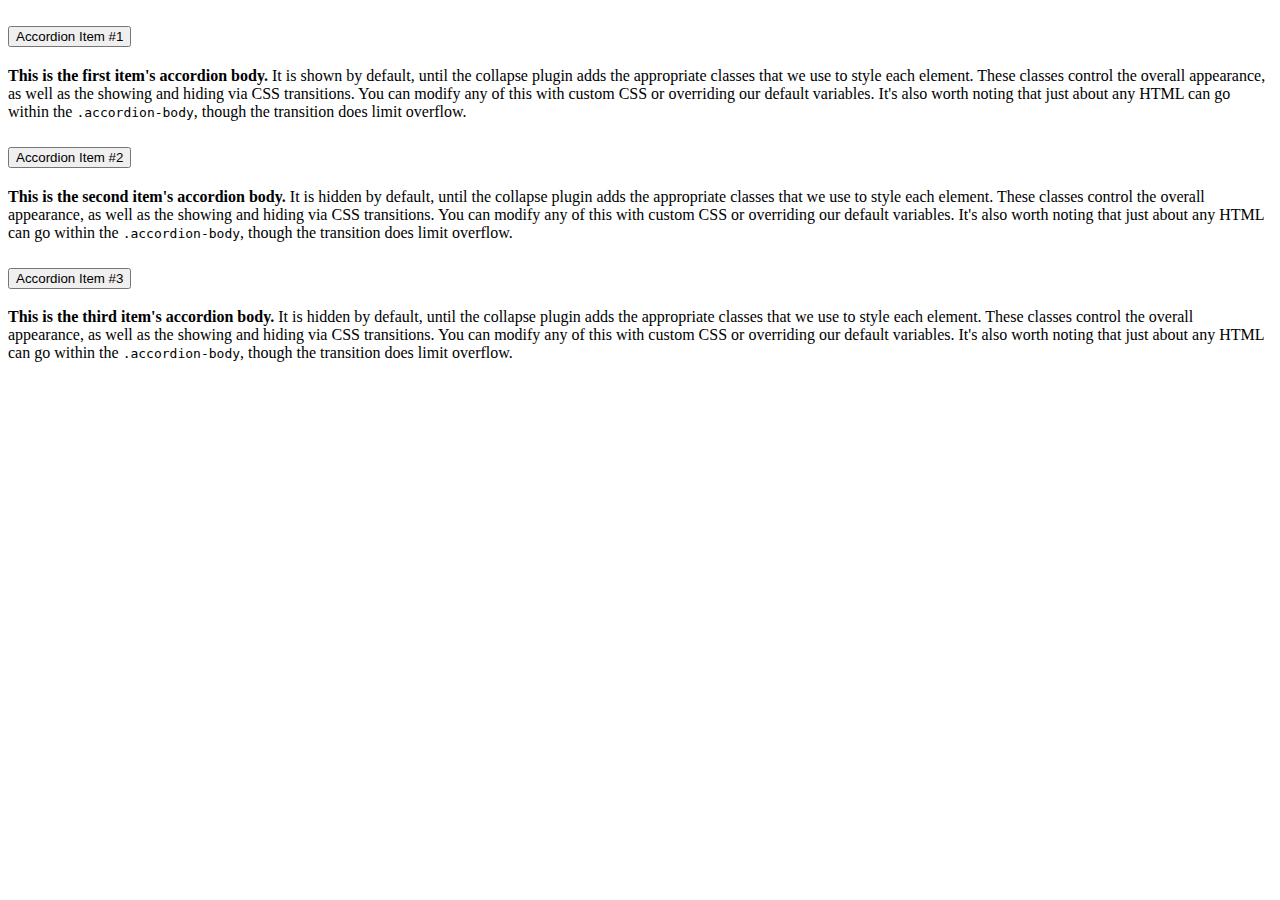
<file: CSS Accordion Design.html>
<!DOCTYPE html>
<html lang="en">
  <head>
    <meta charset="UTF-8" />
    <meta http-equiv="X-UA-Compatible" content="IE=edge" />
    <meta name="viewport" content="width=device-width, initial-scale=1.0" />
    <title>Experiment Accordion</title>
    <link href="https://cdn.jsdelivr.net/npm/bootstrap@5.2.3/dist/css/bootstrap.min.css" rel="stylesheet" integrity="sha384-rbsA2VBKQhggwzxH7pPCaAqO46MgnOM80zW1RWuH61DGLwZJEdK2Kadq2F9CUG65" crossorigin="anonymous" />
  </head>
  <body>
    <div class="accordion" id="accordionExample">
      <div class="accordion-item">
        <h2 class="accordion-header" id="headingOne">
          <button class="accordion-button" type="button" data-bs-toggle="collapse" data-bs-target="#collapseOne" aria-expanded="true" aria-controls="collapseOne">Accordion Item #1</button>
        </h2>
        <div id="collapseOne" class="accordion-collapse collapse show" aria-labelledby="headingOne" data-bs-parent="#accordionExample">
          <div class="accordion-body">
            <strong>This is the first item's accordion body.</strong> It is shown by default, until the collapse plugin adds the appropriate classes that we use to style each element. These classes control the overall appearance, as well as
            the showing and hiding via CSS transitions. You can modify any of this with custom CSS or overriding our default variables. It's also worth noting that just about any HTML can go within the <code>.accordion-body</code>, though
            the transition does limit overflow.
          </div>
        </div>
      </div>
      <div class="accordion-item">
        <h2 class="accordion-header" id="headingTwo">
          <button class="accordion-button collapsed" type="button" data-bs-toggle="collapse" data-bs-target="#collapseTwo" aria-expanded="false" aria-controls="collapseTwo">Accordion Item #2</button>
        </h2>
        <div id="collapseTwo" class="accordion-collapse collapse" aria-labelledby="headingTwo" data-bs-parent="#accordionExample">
          <div class="accordion-body">
            <strong>This is the second item's accordion body.</strong> It is hidden by default, until the collapse plugin adds the appropriate classes that we use to style each element. These classes control the overall appearance, as well
            as the showing and hiding via CSS transitions. You can modify any of this with custom CSS or overriding our default variables. It's also worth noting that just about any HTML can go within the <code>.accordion-body</code>,
            though the transition does limit overflow.
          </div>
        </div>
      </div>
      <div class="accordion-item">
        <h2 class="accordion-header" id="headingThree">
          <button class="accordion-button collapsed" type="button" data-bs-toggle="collapse" data-bs-target="#collapseThree" aria-expanded="false" aria-controls="collapseThree">Accordion Item #3</button>
        </h2>
        <div id="collapseThree" class="accordion-collapse collapse" aria-labelledby="headingThree" data-bs-parent="#accordionExample">
          <div class="accordion-body">
            <strong>This is the third item's accordion body.</strong> It is hidden by default, until the collapse plugin adds the appropriate classes that we use to style each element. These classes control the overall appearance, as well
            as the showing and hiding via CSS transitions. You can modify any of this with custom CSS or overriding our default variables. It's also worth noting that just about any HTML can go within the <code>.accordion-body</code>,
            though the transition does limit overflow.
          </div>
        </div>
      </div>
    </div>

    <script src="https://cdn.jsdelivr.net/npm/bootstrap@5.2.3/dist/js/bootstrap.bundle.min.js" integrity="sha384-kenU1KFdBIe4zVF0s0G1M5b4hcpxyD9F7jL+jjXkk+Q2h455rYXK/7HAuoJl+0I4" crossorigin="anonymous"></script>
  </body>
</html>
</file>
